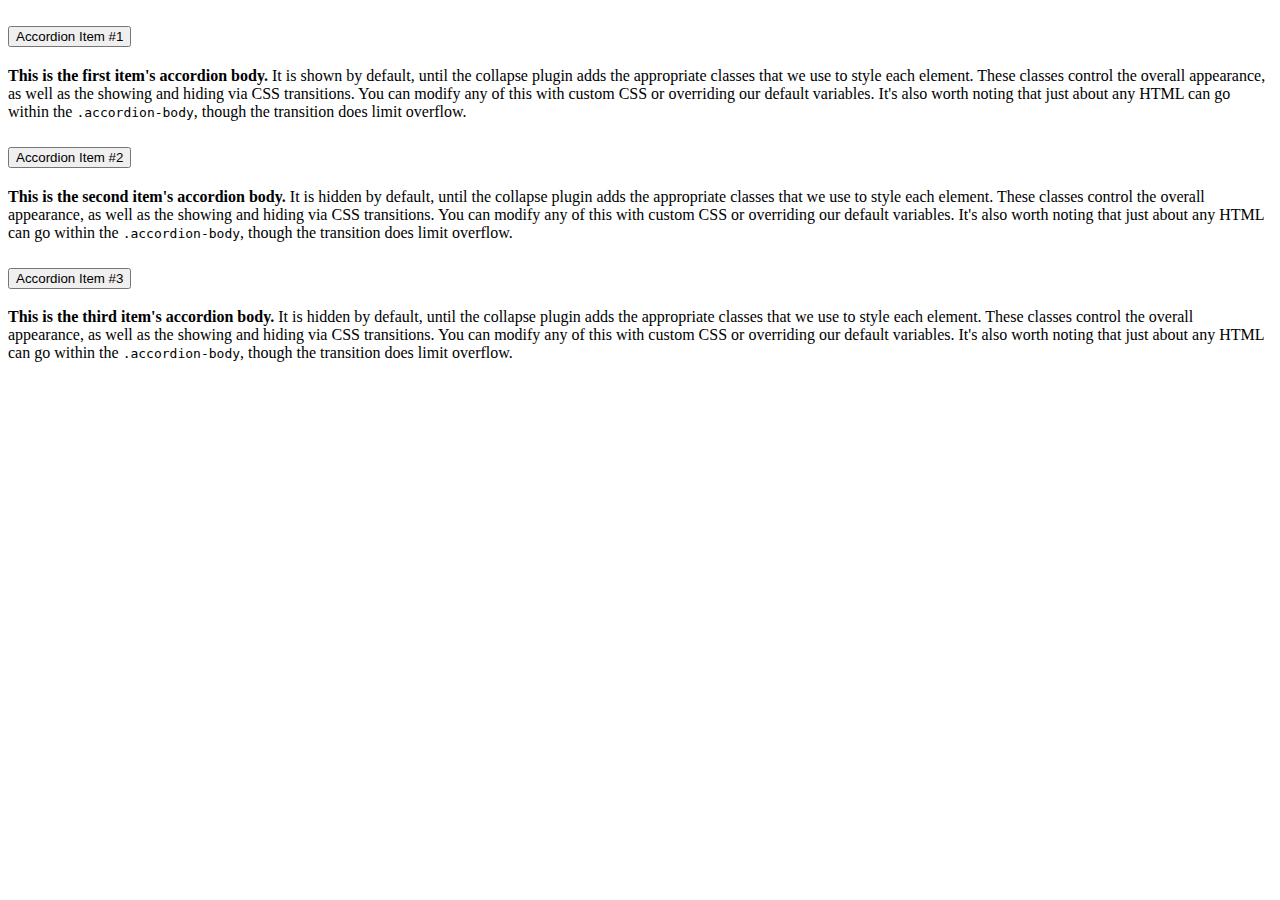
<file: CSS Accordion Design.html>
<!DOCTYPE html>
<html lang="en">
  <head>
    <meta charset="UTF-8" />
    <meta http-equiv="X-UA-Compatible" content="IE=edge" />
    <meta name="viewport" content="width=device-width, initial-scale=1.0" />
    <title>Experiment Accordion</title>
    <link href="https://cdn.jsdelivr.net/npm/bootstrap@5.2.3/dist/css/bootstrap.min.css" rel="stylesheet" integrity="sha384-rbsA2VBKQhggwzxH7pPCaAqO46MgnOM80zW1RWuH61DGLwZJEdK2Kadq2F9CUG65" crossorigin="anonymous" />
  </head>
  <body>
    <div class="accordion" id="accordionExample">
      <div class="accordion-item">
        <h2 class="accordion-header" id="headingOne">
          <button class="accordion-button" type="button" data-bs-toggle="collapse" data-bs-target="#collapseOne" aria-expanded="true" aria-controls="collapseOne">Accordion Item #1</button>
        </h2>
        <div id="collapseOne" class="accordion-collapse collapse show" aria-labelledby="headingOne" data-bs-parent="#accordionExample">
          <div class="accordion-body">
            <strong>This is the first item's accordion body.</strong> It is shown by default, until the collapse plugin adds the appropriate classes that we use to style each element. These classes control the overall appearance, as well as
            the showing and hiding via CSS transitions. You can modify any of this with custom CSS or overriding our default variables. It's also worth noting that just about any HTML can go within the <code>.accordion-body</code>, though
            the transition does limit overflow.
          </div>
        </div>
      </div>
      <div class="accordion-item">
        <h2 class="accordion-header" id="headingTwo">
          <button class="accordion-button collapsed" type="button" data-bs-toggle="collapse" data-bs-target="#collapseTwo" aria-expanded="false" aria-controls="collapseTwo">Accordion Item #2</button>
        </h2>
        <div id="collapseTwo" class="accordion-collapse collapse" aria-labelledby="headingTwo" data-bs-parent="#accordionExample">
          <div class="accordion-body">
            <strong>This is the second item's accordion body.</strong> It is hidden by default, until the collapse plugin adds the appropriate classes that we use to style each element. These classes control the overall appearance, as well
            as the showing and hiding via CSS transitions. You can modify any of this with custom CSS or overriding our default variables. It's also worth noting that just about any HTML can go within the <code>.accordion-body</code>,
            though the transition does limit overflow.
          </div>
        </div>
      </div>
      <div class="accordion-item">
        <h2 class="accordion-header" id="headingThree">
          <button class="accordion-button collapsed" type="button" data-bs-toggle="collapse" data-bs-target="#collapseThree" aria-expanded="false" aria-controls="collapseThree">Accordion Item #3</button>
        </h2>
        <div id="collapseThree" class="accordion-collapse collapse" aria-labelledby="headingThree" data-bs-parent="#accordionExample">
          <div class="accordion-body">
            <strong>This is the third item's accordion body.</strong> It is hidden by default, until the collapse plugin adds the appropriate classes that we use to style each element. These classes control the overall appearance, as well
            as the showing and hiding via CSS transitions. You can modify any of this with custom CSS or overriding our default variables. It's also worth noting that just about any HTML can go within the <code>.accordion-body</code>,
            though the transition does limit overflow.
          </div>
        </div>
      </div>
    </div>

    <script src="https://cdn.jsdelivr.net/npm/bootstrap@5.2.3/dist/js/bootstrap.bundle.min.js" integrity="sha384-kenU1KFdBIe4zVF0s0G1M5b4hcpxyD9F7jL+jjXkk+Q2h455rYXK/7HAuoJl+0I4" crossorigin="anonymous"></script>
  </body>
</html>
</file>
